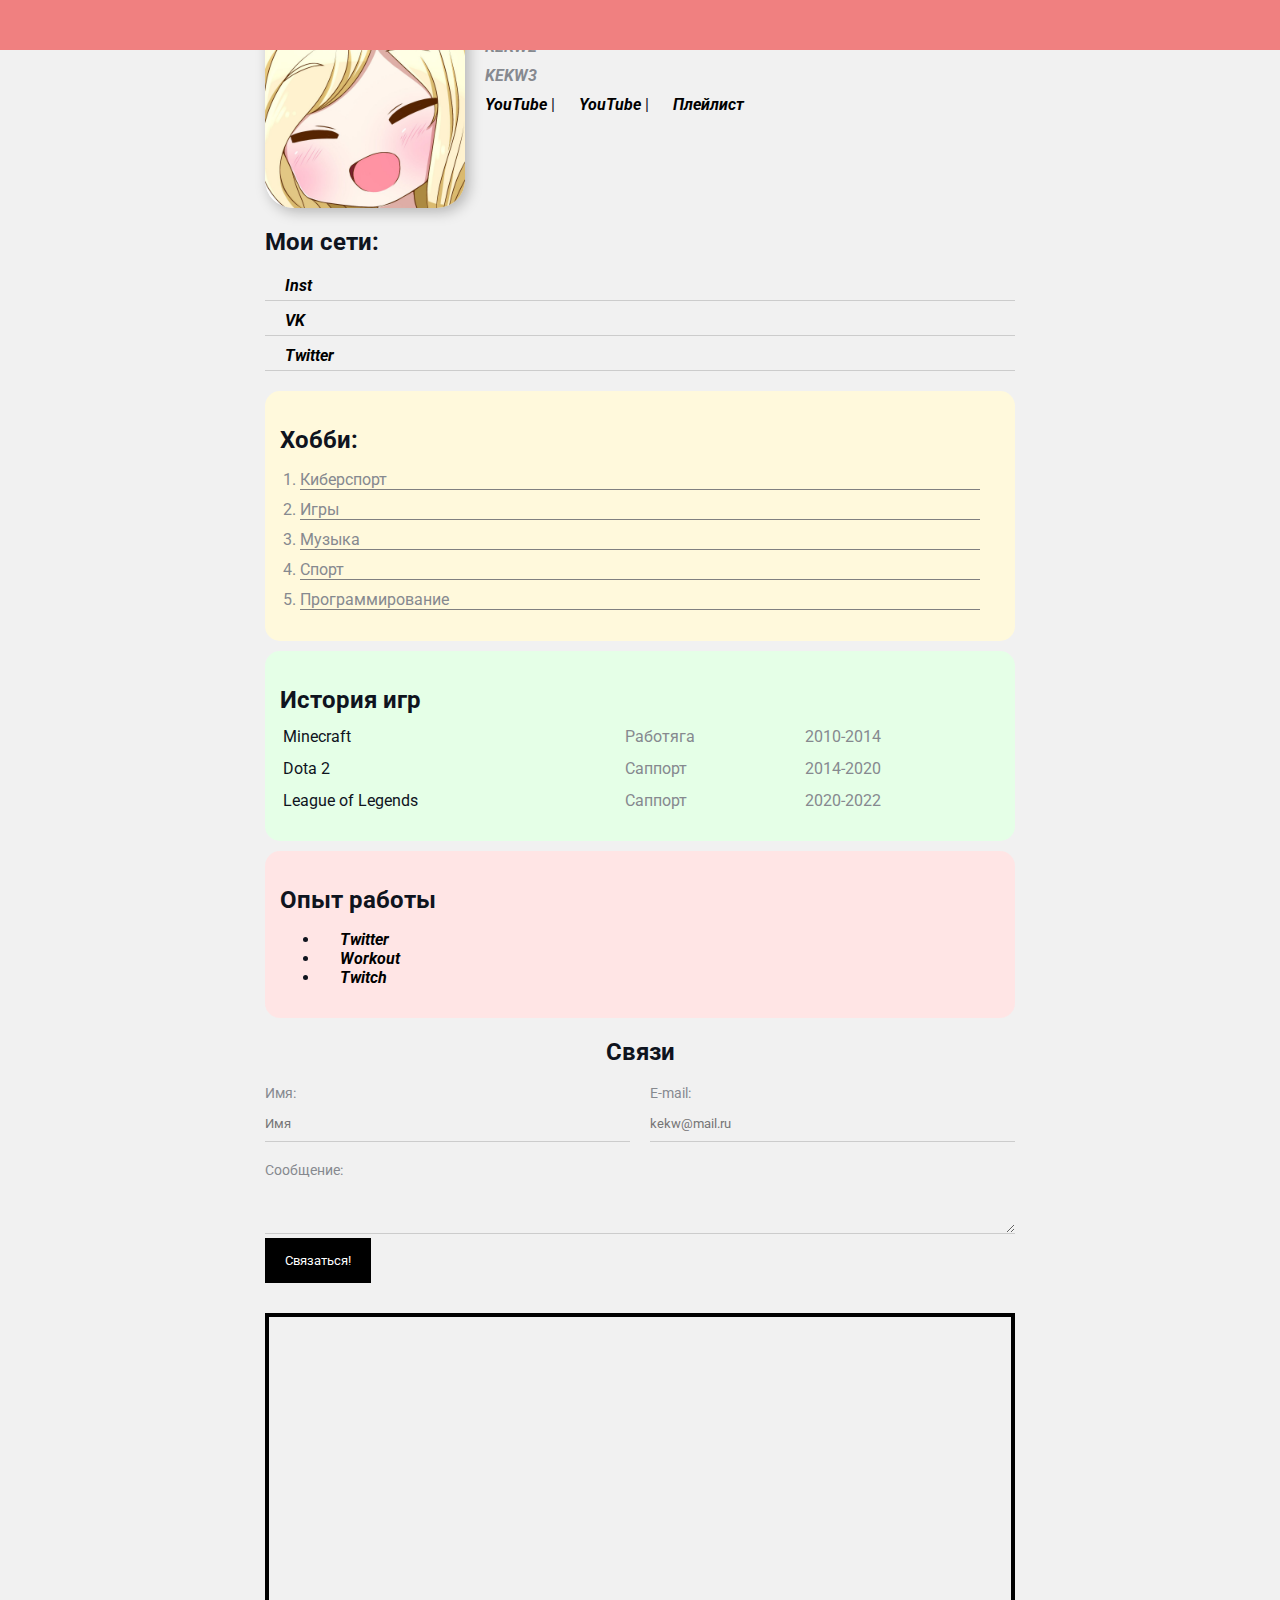
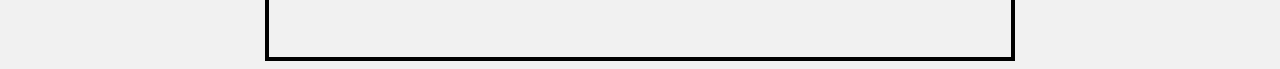
<file: index.html>
<!DOCTYPE html>
<html lang="en">
  <head>
    <meta charset="UTF-8" />
    <meta http-equiv="X-UA-Compatible" content="IE=edge" />
    <meta name="viewport" content="width=device-width, initial-scale=1.0" />
    <title>Сайт для тебя</title>
    <link rel="stylesheet" href="Style.css" />
  </head>
  <body>
    <div class="container">
      <div class="info">
        <img src="Images/EJCgJ8mXYAATwOE.jpg" alt="AYAYA" class="avatar" />
        <div class="info-text">
          <p>KEKW1 try</p>
          <p>KEKW2</p>
          <p>KEKW3</p>
          <a href="https://www.youtube.com/" target="_blank">YouTube</a>
          |
          <a href="https://www.youtube.com/" target="_blank">YouTube</a>
          |
          <a href="Videos.html" target="_blank">Плейлист</a>
        </div>
      </div>

      <div class="socials">
        <h2>Мои сети:</h2>
        <ul class="link-list">
          <li>
            <a href="https://www.instagram.com/illudans/" target="_blank"
              >Inst</a
            >
          </li>
          <li>
            <a href="https://vk.com/id434041802" target="_blank">VK</a>
          </li>
          <li>
            <a href="https://twitter.com/home" target="_blank">Twitter</a>
          </li>
        </ul>
        <script src="try.js"></script>
      </div>

      <div class="card bg-yellow">
        <h2>Хобби:</h2>
        <ol class="list">
          <li>Киберспорт</li>
          <li>Игры</li>
          <li>Музыка</li>
          <li>Спорт</li>
          <li>Программирование</li>
        </ol>
      </div>
      <div class="card bg-green">
        <h2>История игр</h2>
        <table class="table">
          <tr>
            <td>Minecraft</td>
            <td>Работяга</td>
            <td>2010-2014</td>
          </tr>
          <tr>
            <td>Dota 2</td>
            <td>Саппорт</td>
            <td>2014-2020</td>
          </tr>
          <tr>
            <td>League of Legends</td>
            <td>Саппорт</td>
            <td>2020-2022</td>
          </tr>
          <tr></tr>
          <tr></tr>
        </table>
      </div>
      <div class="card bg-red">
        <h2>Опыт работы</h2>
        <ul>
          <li><a href="https://twitter.com/home">Twitter</a></li>
          <li>
            <a
              href="https://docs.google.com/spreadsheets/d/1V3CisbFitnnZmFXzGxXHhO6_AXbIzC1SSWr8I2IhjMQ/edit#gid=2140493096"
              >Workout</a
            >
          </li>
          <li><a href="https://www.twitch.tv/asmongold">Twitch</a></li>
        </ul>
      </div>
      <div class="contact">
        <h2>Связи</h2>
        <form action="/">
          <div class="row">
            <div class="form-group">
              <label for="name">Имя: </label>
              <input type="text" id="name" placeholder="Имя" />
            </div>

            <div class="form-group">
              <label for="name">E-mail:</label>
              <input type="text" id="name" placeholder="kekw@mail.ru" />
            </div>
          </div>

          <div class="form-group">
            <label for="text">Сообщение:</label>
            <textarea id="text" rows="2" cols="15"></textarea>
          </div>

          <input class="btn" type="submit" value="Связаться!" />
        </form>
      </div>
      <div class="position">
        <div class="box"></div>
      </div>
    </div>
  </body>
</html>
</file>
<file: Style.css>
@import url('https://fonts.googleapis.com/css2?family=Roboto&display=swap');

body {
  background-color: #f1f1f1;
  color: #0f141e;

  font: normal 16px 'Roboto', sans-serif;
}

.avatar {
  width: 200px;
  height: 200px;
  border-radius: 28px;
  box-shadow: 4px 4px 14px rgba(0, 0, 0, 0.25);
}

.info {
  display: flex;
  margin-bottom: 20px;
}

.info p,
a {
  color: #86898f;
  margin: 0;
  font-style: italic;
  font-weight: bold;
  text-decoration: none;
  margin-bottom: 10px;
  margin-left: 20px;
  /* text-transform: capitalize;
  letter-spacing: 10px;
  word-spacing: 10px; */
}

a {
  color: black;
  text-decoration: none;
}

a:hover {
  text-decoration: underline;
}

a:active {
  color: blue;
}

a:visited {
  color: gray;
}

.container {
  width: 750px;
  margin: auto;
  padding-top: 0px;
}

.card {
  padding: 15px;
  background: gray;
  margin-bottom: 10px;
  border-radius: 15px;
}
.card h2 {
  margin-bottom: 10px;
}

.bg-yellow {
  background: #fff9dc;
}

.bg-green {
  background: #e5ffe7;
}

.bg-red {
  background: #ffe5e5;
}

.list {
  padding: 0 20px;
}

.list li {
  color: #86898f;
  margin-bottom: 10px;
  border-bottom: 1px solid gray;
}

.socials {
  margin-bottom: 20px;
}

.table {
  width: 100%;
}

.table td {
  padding-bottom: 10px;
}

.table td:nth-child(2),
.table td:nth-child(3) {
  color: #86898f;
}

.link-list {
  list-style: none;
  padding: 0;
}

.link-list li {
  margin-bottom: 10px;
  padding-bottom: 5px;

  border-bottom: 1px solid #ccc;
}

.contact h2 {
  text-align: center;
}

.form-group label {
  display: block;
  font-size: 14px;
  color: #86898f;
}

.form-group input,
.form-group textarea {
  width: 100%;
  box-sizing: border-box;
  border: none;
  background: transparent;

  border-bottom: 1px solid #ccc;
  color: #0f141e;
  padding: 15px 0 10px;

  outline: none;
  font-family: inherit;
}

.row {
  display: flex;
  margin-bottom: 20px;
}

.row > .form-group {
  width: 50%;
}
.row > .form-group:first-child {
  margin-right: 20px;
}

.btn {
  background: black;
  padding: 15px 20px;
  color: #fff;
  border: none;
  font-family: inherit;
  cursor: pointer;
}

.btn:hover {
  opacity: 0.8;
}

.box {
  height: 50px;
  top: 0px;
  left: 0px;
  width: 100%;
  position: fixed;
  background: lightcoral;
}

.position {
  position: relative;
  border: 4px solid black;
  margin-top: 30px;
  padding: 20px;
  height: 300px;
}

@media (max-width: 700px) {
  .info {
    text-align: center;
    display: block;
  }
}
</file>
